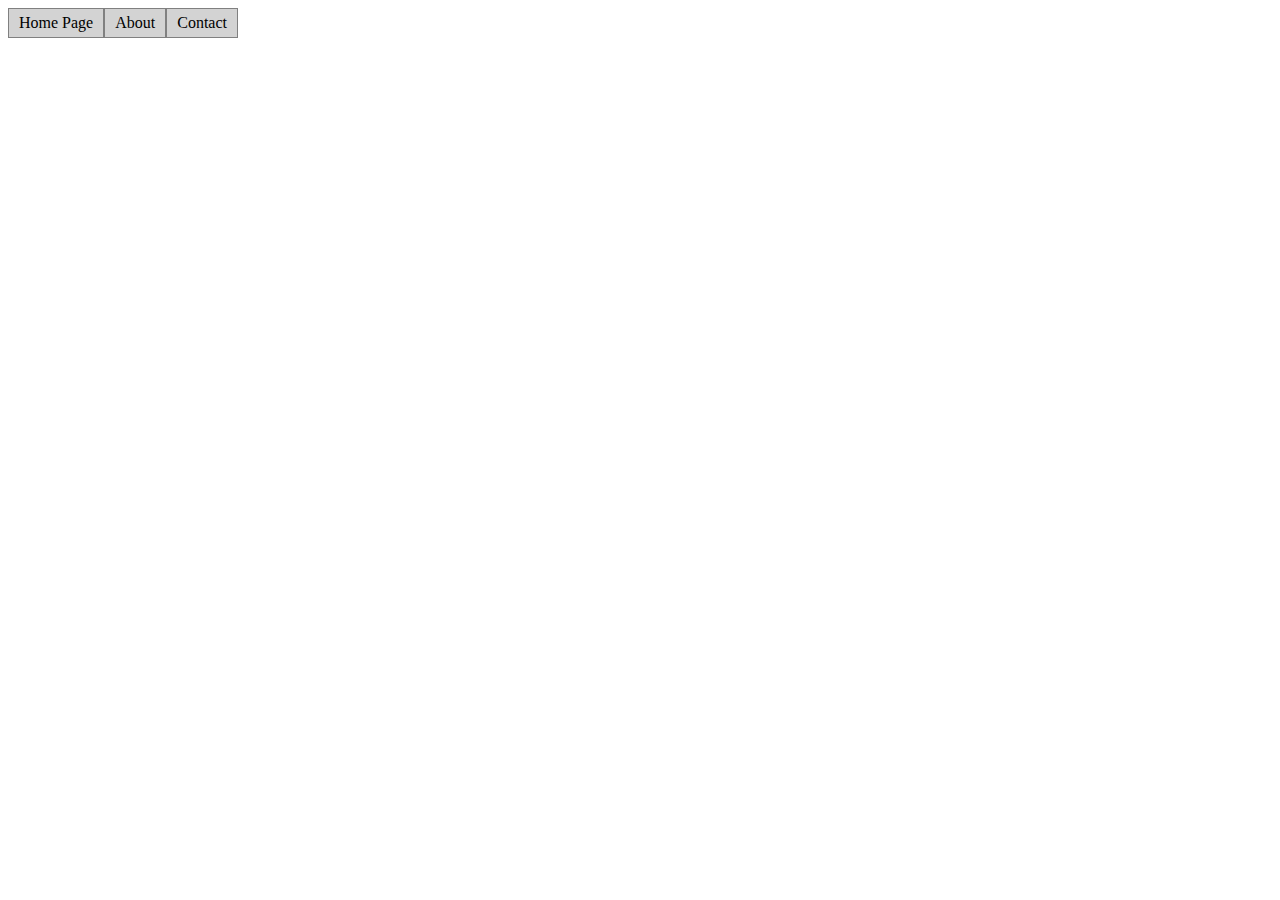
<file: building-design-systems/navbar.html>
<!DOCTYPE html>
<html lang="en">

<head>
    <meta charset="UTF-8">
    <meta http-equiv="X-UA-Compatible" content="IE=edge">
    <meta name="viewport" content="width=device-width, initial-scale=1.0">
    <title>Document</title>
    <style>
        .navbar {
            margin: 0px;
            padding: 0px;
            display: flex;
            list-style: none
        }
        
        .navbar li {
            padding: 5px 10px;
            background: lightgray;
            border: 1px solid gray;
            cursor: pointer;
            position: relative;
        }
        
        .navbar>li ul {
            display: none;
            position: absolute;
        }
        
        .navbar>li:hover ul {
            display: block
        }
    </style>
</head>

<body>
    <ul class="navbar">
        <li>Home Page
            <ul>
                <li>Home sublink</li>
                <li>Home sublink</li>
                <li>Home sublink</li>
            </ul>
        </li>
        <li>About
            <ul>
                <li>About sublink</li>
                <li>About sublink</li>
                <li>About sublink</li>
            </ul>
        </li>
        <li>Contact</li>

    </ul>
</body>

</html>
</file>
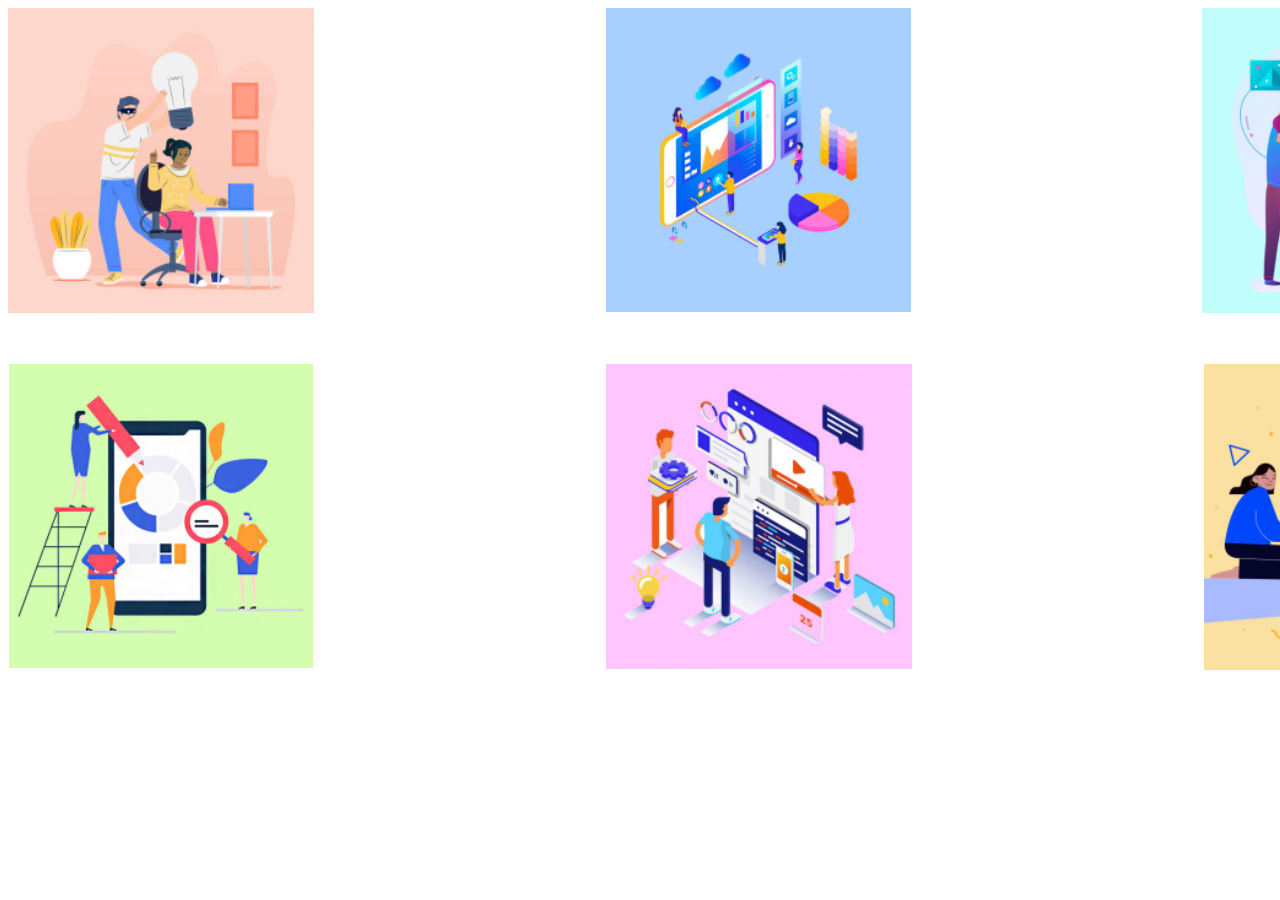
<file: csshovereffects/index1.html>
<!DOCTYPE html>
<html>

<head>
    <meta name="viewport" content="width=device-width, initial-scale=1">
    <link rel="stylesheet" href="style1.css">
</head>

<body>

    <section class="aa">
        <div class="container1">
            <div class="container-item">
                <img src="images/1.png" alt="" class="image">
                <div class="overlay">

                </div>
            </div>
            <div class="container-item">
                <img src="images/2.png" alt="" class="image">
                <div class="overlay">

                </div>
            </div>
            <div class="container-item">
                <img src="images/3.png" alt="" class="image">
                <div class="overlay">

                </div>
            </div>
    </section>
    <section class="aa">
        <div class="container2 ">
            <div class="container-item">
                <img src="images/4.png" alt="" class="image">

            </div>
            <div class="container-item">
                <img src="images/5.png" alt="" class="image">
                <div class="overlay">

                </div>
            </div>
            <div class="container-item">
                <img src="images/6.png" alt="" class="image">
                <div class="overlay">

                </div>
            </div>
        </div>
        </div>
    </section>
</body>

</html>
</file>
<file: csshovereffects/style1.css>
.container1 {
    position: relative;
    width: 1500px;
    margin: 0 auto;
    display: flex;
    justify-content: space-between;
    margin-bottom: 50px;
}

.container2 {
    position: relative;
    width: 1500px;
    margin: 0 auto;
    display: flex;
    justify-content: space-between;
}

.image {
    display: block;
    width: 100%;
    height: auto;
}

.overlay {
    position: absolute;
    top: 0;
    bottom: 0;
    left: 0;
    right: 0;
    height: 100%;
    width: 100%;
    opacity: 0;
    transition: .5s ease;
    background-color: #0195c7;
}

.container-item:hover .overlay {
    opacity: 0.7;
}
</file>
